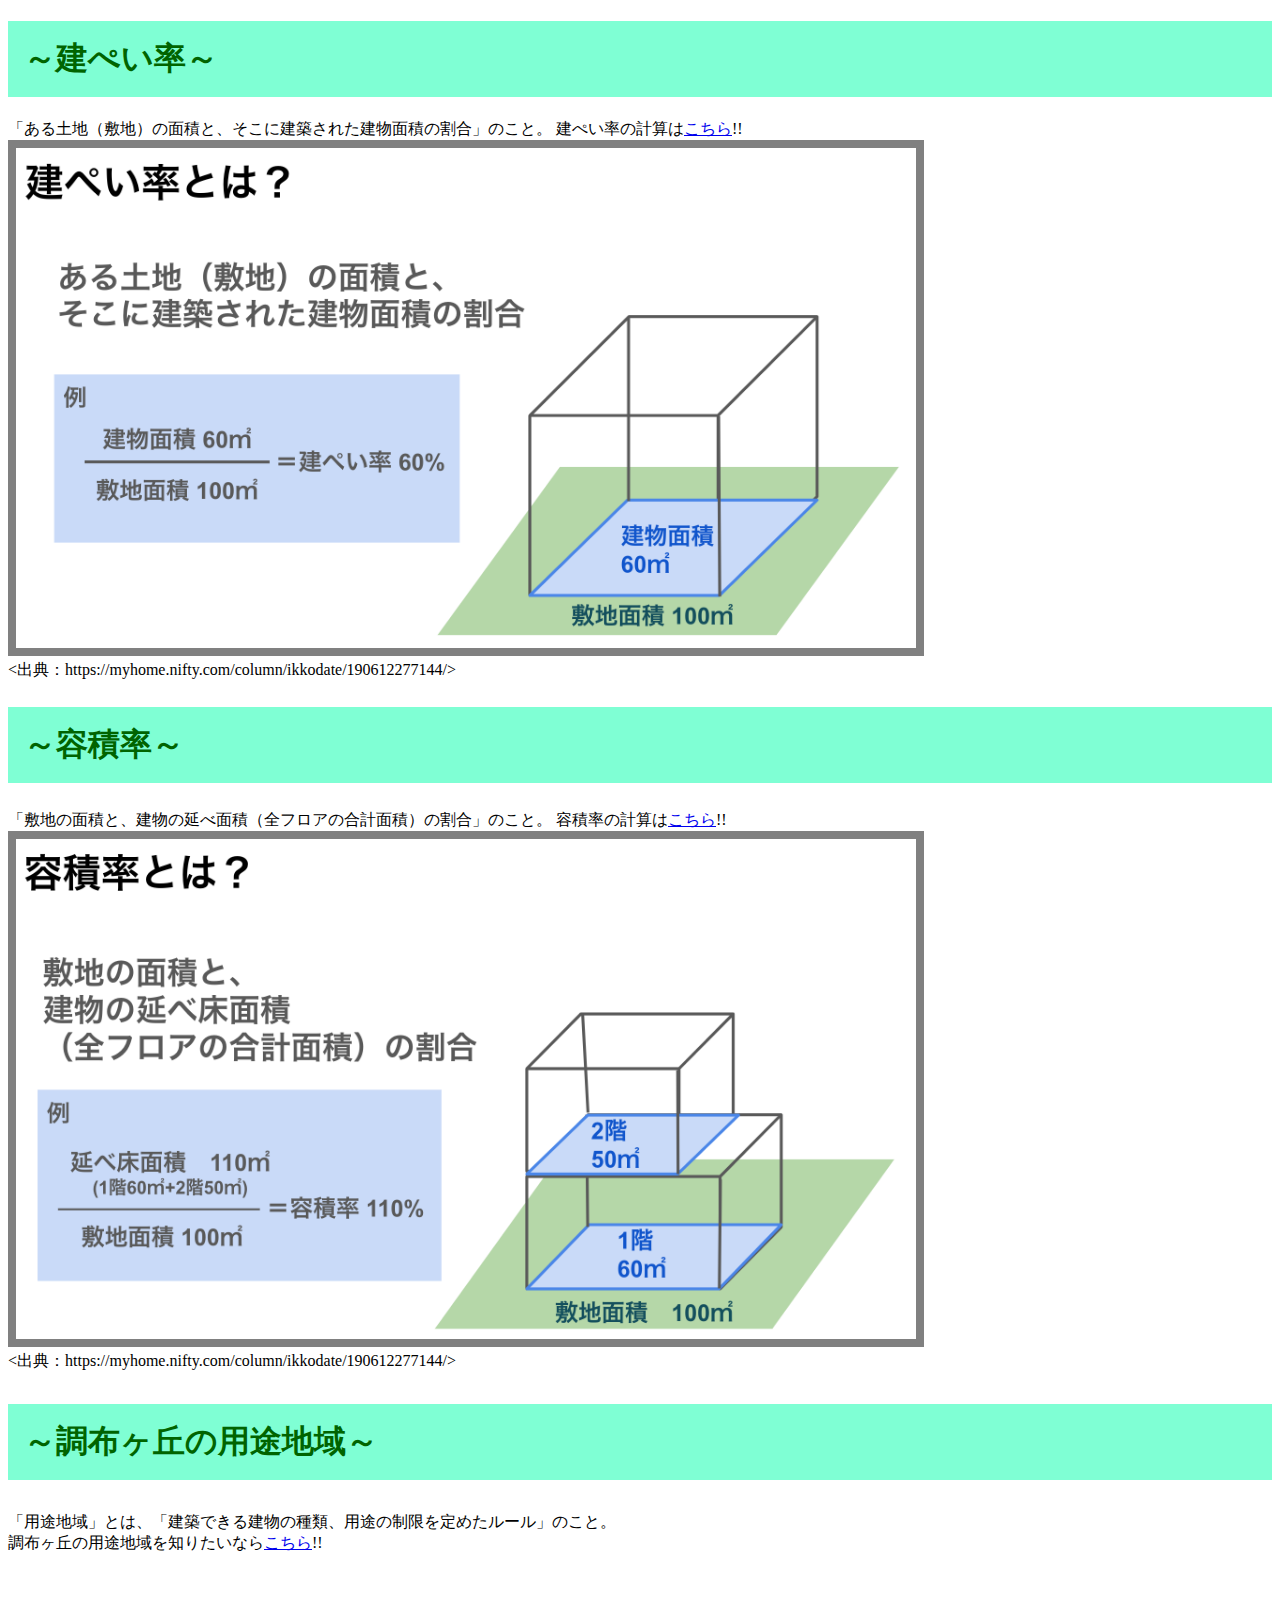
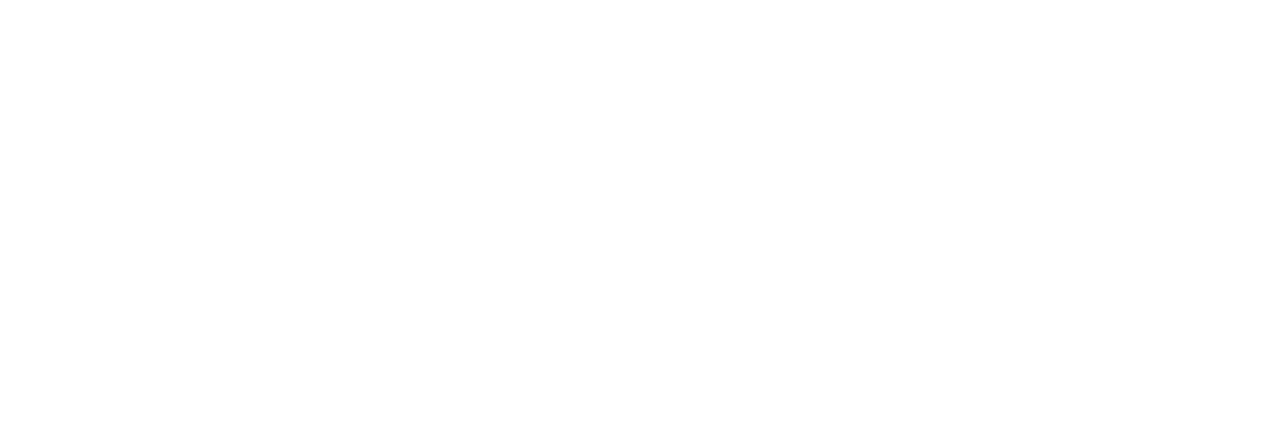
<file: index.html>
<!DOCTYPE html>
 <html lang="en">
 <html lang="ja">
    <head>
      <meta charset="UTF-8" />
      <meta name="viewport" content="width=device-width, initial-scale=1.0" />
     <title>建築</title>
     <title>建ぺい率</title>
     <style>
         h1,h2,h3{
             color:darkgreen;
             background-color:aquamarine;
             font-size:32px;
             padding:16px;
         }
         img{
             width:900px;
             height:500px;
             border:8px solid gray;
         }
     </style>
    </head>
    <body>
         <h1>～建ぺい率～</h1>
         <p>
            「ある土地（敷地）の面積と、そこに建築された建物面積の割合」のこと。
          建ぺい率の計算は<a href="kenpeiritsu.html">こちら</a>!!
            <img src="kenpeiritsu.jpg" alt="建ぺい率"/>
          <br><出典：https://myhome.nifty.com/column/ikkodate/190612277144/>
         </p>
         <h2>～容積率～</h2>
         <p>
            「敷地の面積と、建物の延べ面積（全フロアの合計面積）の割合」のこと。
          容積率の計算は<a href="yousekiritsu.html">こちら</a>!!
            <img src="yousekiritsu.jpg" alt="容積率"/>
          <br><出典：https://myhome.nifty.com/column/ikkodate/190612277144/>
         </p>
         <h3>～調布ヶ丘の用途地域～</h3>
         <p>
          「用途地域」とは、「建築できる建物の種類、用途の制限を定めたルール」のこと。
          <br>調布ヶ丘の用途地域を知りたいなら<a href="yotochiki.html">こちら</a>!!
     　　<br><iframe src="https://www.google.com/maps/embed?pb=!1m18!1m12!1m3!1d12967.04387809295!2d139.53828167511114!3d35.658260383192!2m3!1f0!2f0!3f0!3m2!1i1024!2i768!4f13.1!3m3!1m2!1s0x6018f0166cc41d31%3A0x380fbbba0e829d80!2z44CSMTgyLTAwMjEg5p2x5Lqs6YO96Kq_5biD5biC6Kq_5biD44Kx5LiY!5e0!3m2!1sja!2sjp!4v1613271634077!5m2!1sja!2sjp" width="600" height="450" frameborder="0" style="border:0;" allowfullscreen="" aria-hidden="false" tabindex="0"></iframe>
  </html>
</file>
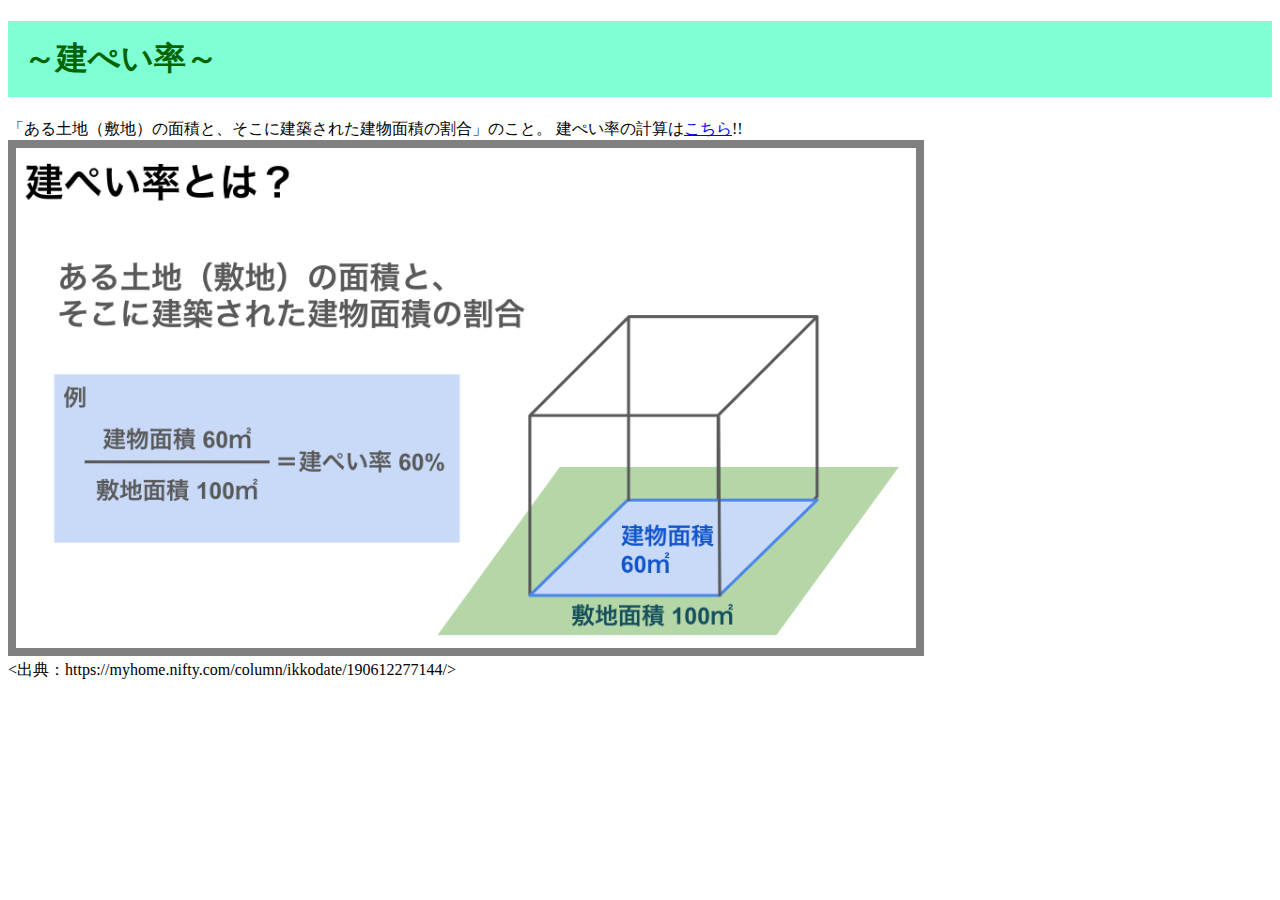
<file: kenpeiritsu.html>
<!DOCTYPE html>
 <html lang="en">
 <html lang="ja">
    <head>
      <meta charset="UTF-8" />
      <meta name="viewport" content="width=device-width, initial-scale=1.0" />
     <meta http-equiv=”Content-Style-Type” content=”text/css”>
     <title>Document</title>
     <title>建ぺい率</title>
     <link rel="stylesheet" href="kenpeiritsu.css">
     <script type="text/javascript" src="kenpeiritsu.js"></script>
    </head>
    <body>
         <h1>～建ぺい率～</h1>
         <p>
            「ある土地（敷地）の面積と、そこに建築された建物面積の割合」のこと。
          建ぺい率の計算は<a href="kenpeiritsu.html">こちら</a>!!
            <img src="kenpeiritsu.jpg" alt="建ぺい率"/>
          <br><出典：https://myhome.nifty.com/column/ikkodate/190612277144/>
         </p>
    </body>
  </html>
</file>
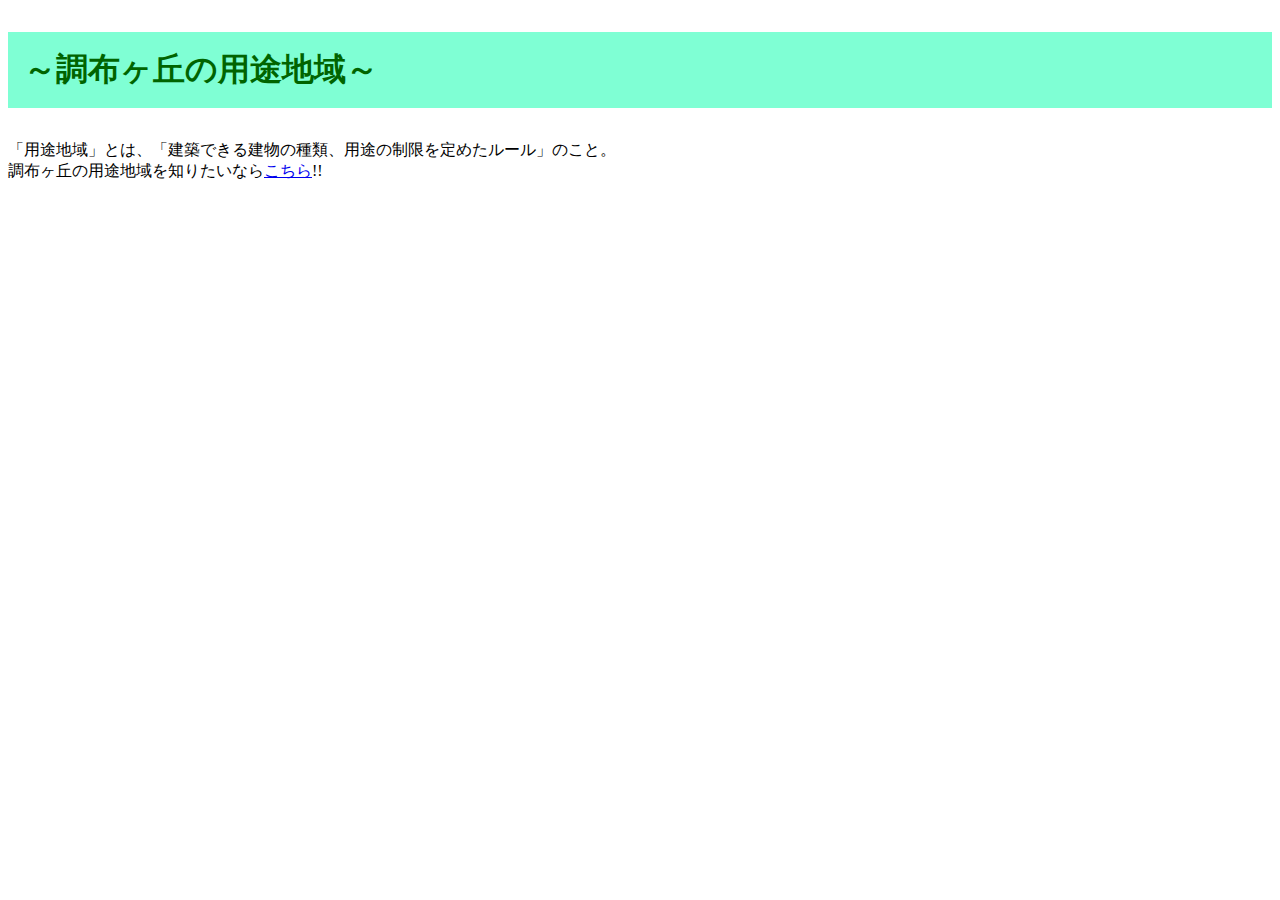
<file: yotochiki.html>
<!DOCTYPE html>
 <html lang="en">
 <html lang="ja">
    <head>
      <meta charset="UTF-8" />
      <meta name="viewport" content="width=device-width, initial-scale=1.0" />
     <meta http-equiv=”Content-Style-Type” content=”text/css”>
     <title>Document</title>
     <title>調布ヶ丘の用途地域</title>
     <link rel="stylesheet" href="yotochiki.css">
     <script type="text/javascript" src="yotochiki.js"></script>
    </head>
    <body>
         <h3>～調布ヶ丘の用途地域～</h3>
         <p>
           「用途地域」とは、「建築できる建物の種類、用途の制限を定めたルール」のこと。
           <br>調布ヶ丘の用途地域を知りたいなら<a href="yotochiki.html">こちら</a>!!
     　　<br><iframe src="https://www.google.com/maps/embed?pb=!1m18!1m12!1m3!1d12967.04387809295!2d139.53828167511114!3d35.658260383192!2m3!1f0!2f0!3f0!3m2!1i1024!2i768!4f13.1!3m3!1m2!1s0x6018f0166cc41d31%3A0x380fbbba0e829d80!2z44CSMTgyLTAwMjEg5p2x5Lqs6YO96Kq_5biD5biC6Kq_5biD44Kx5LiY!5e0!3m2!1sja!2sjp!4v1613271634077!5m2!1sja!2sjp" width="600" height="450" frameborder="0" style="border:0;" allowfullscreen="" aria-hidden="false" tabindex="0"></iframe>
         </p>
    </body>
  </html>
</file>
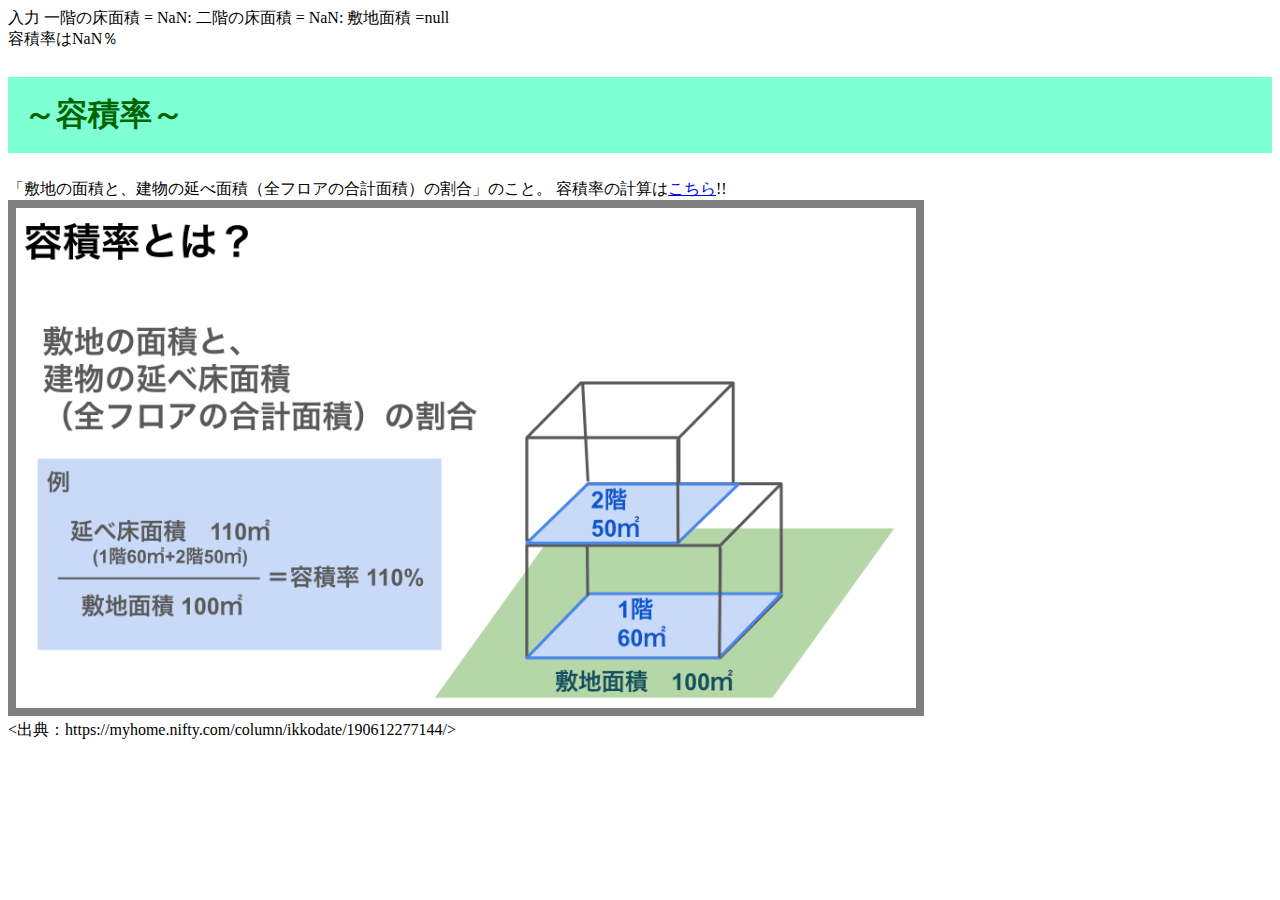
<file: yousekiritsu.html>
<!DOCTYPE html>
 <html lang="en">
 <html lang="ja">
    <head>
      <meta charset="UTF-8" />
      <meta name="viewport" content="width=device-width, initial-scale=1.0" />
     <title>Document</title>
     <title>建ぺい率</title>
     <link rel="stylesheet" href="yousekiritsu.css">
     <script type="text/javascript" src="yousekiritsu.js"></script>
   </head>
    <body>
         <h2>～容積率～</h2>
         <p>
            「敷地の面積と、建物の延べ面積（全フロアの合計面積）の割合」のこと。
          容積率の計算は<a href="yousekiritsu.html">こちら</a>!!
            <img src="yousekiritsu.jpg" alt="容積率"/>
          <br><出典：https://myhome.nifty.com/column/ikkodate/190612277144/>
         </p>
</file>
<file: kenpeiritsu.css>
h1{
   color:darkgreen;
   background-color:aquamarine;
   font-size:32px;
   padding:16px;
}
img{
    width:900px;
    height:500px;
    border:8px solid gray;
}
</file>
<file: yotochiki.css>
h3{
   color:darkgreen;
   background-color:aquamarine;
   font-size:32px;
   padding:16px;
}
</file>
<file: yousekiritsu.css>
h2{
   color:darkgreen;
   background-color:aquamarine;
   font-size:32px;
   padding:16px;
}
img{
    width:900px;
    height:500px;
    border:8px solid gray;
}
</file>
